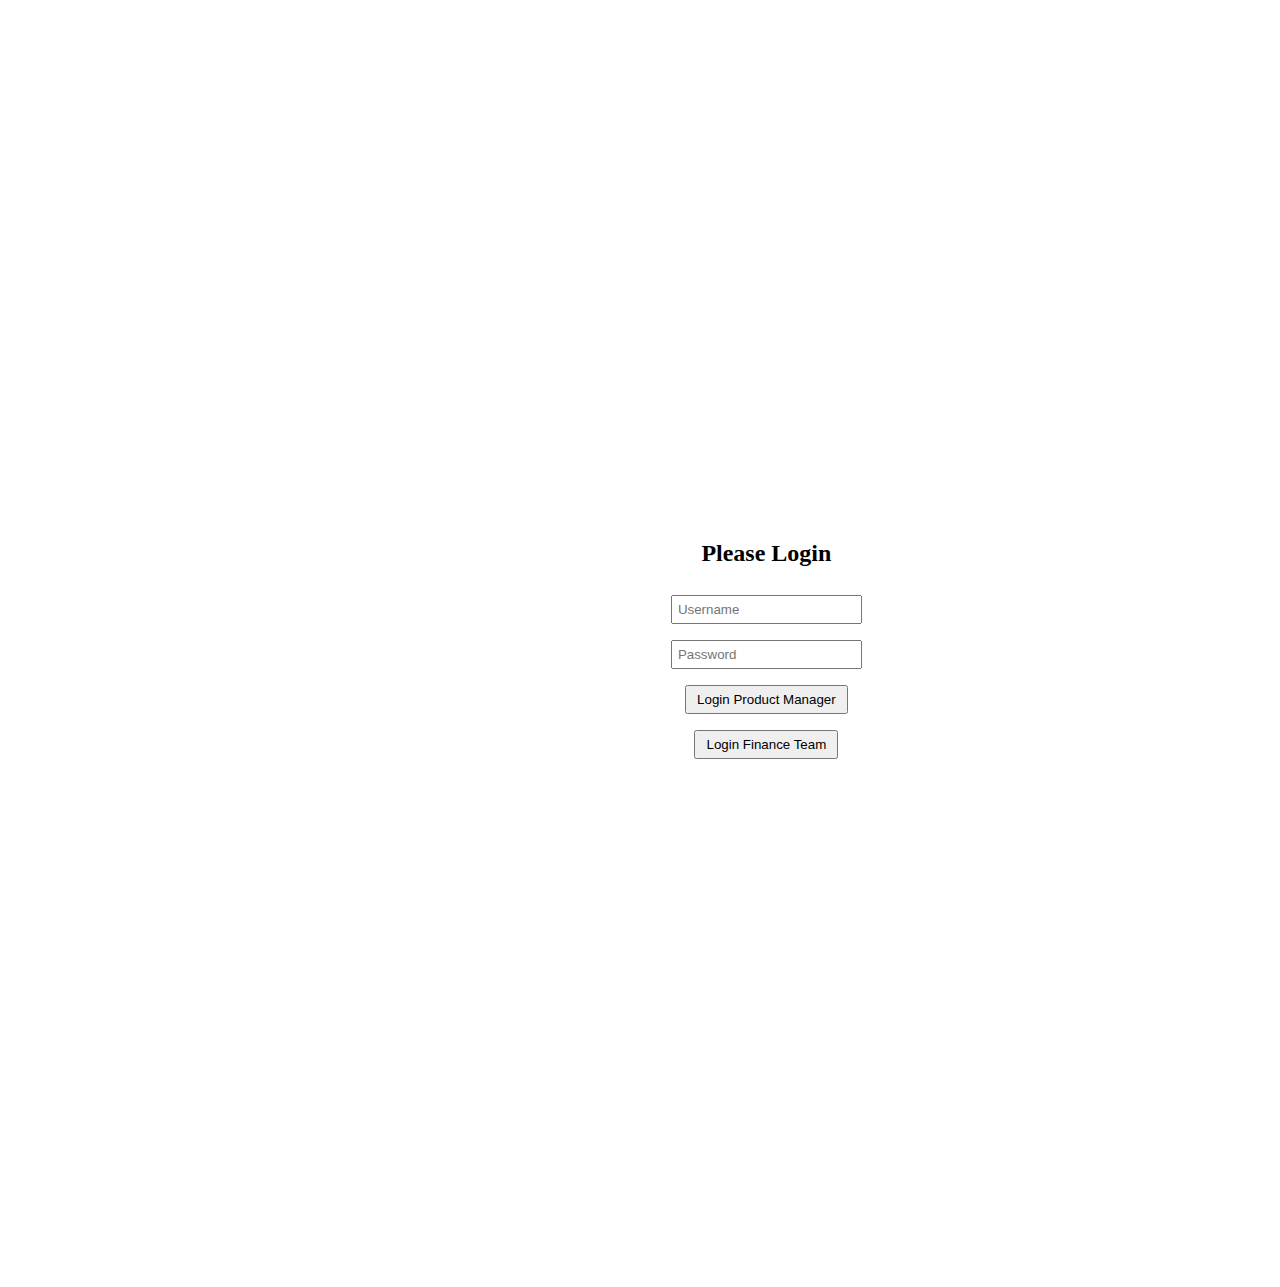
<file: index.html>
<!DOCTYPE html>
<html lang="en">
<head>
  
  <title>Team Budget Planner</title>
  <meta charset="utf-8">
  <meta name="viewport" content="width=device-width, initial-scale=1">


    <link href="https://cdn.jsdelivr.net/npm/bootstrap@5.0.0-beta2/dist/css/bootstrap.min.css"
      rel="stylesheet" integrity="sha384-BmbxuPwQa2lc/FVzBcNJ7UAyJxM6wuqIj61tLrc4wSX0szH/Ev+nYRRuWlolflfl" crossorigin="anonymous">
      <link rel="stylesheet" href="css/index.css">
    <script src="https://cdn.jsdelivr.net/npm/bootstrap@5.0.0-beta2/dist/js/bootstrap.bundle.min.js"
      integrity="sha384-b5kHyXgcpbZJO/tY9Ul7kGkf1S0CWuKcCD38l8YkeH8z8QjE0GmW1gYU5S9FOnJ0" crossorigin="anonymous"></script>
    <script src="https://code.jquery.com/jquery-3.3.2.slim.min.js" integrity="sha384-q8i/X+965DzO0rT7abK41JStQIAqVgRVzpbzo5smXKp4YfRvH+8abtTE1Pi6jizo" crossorigin="anonymous"></script>


</head>
<body>
    <div class="container">
        <form>
            <h2>Please Login</h2>
            <input type="text" name="username" id="username" placeholder="Username"><br>
            <input type="password" name="password" id="password" placeholder="Password"><br>
            <button type="button" onClick="location.href='product.html'" name="product" class="btn btn-primary">Login Product Manager</button><br>
            <button type="button" onClick="location.href='finance.html'" name="finance" class="btn btn-primary">Login Finance Team</button>
        </form>
    </div>
</body>
</html>
</file>
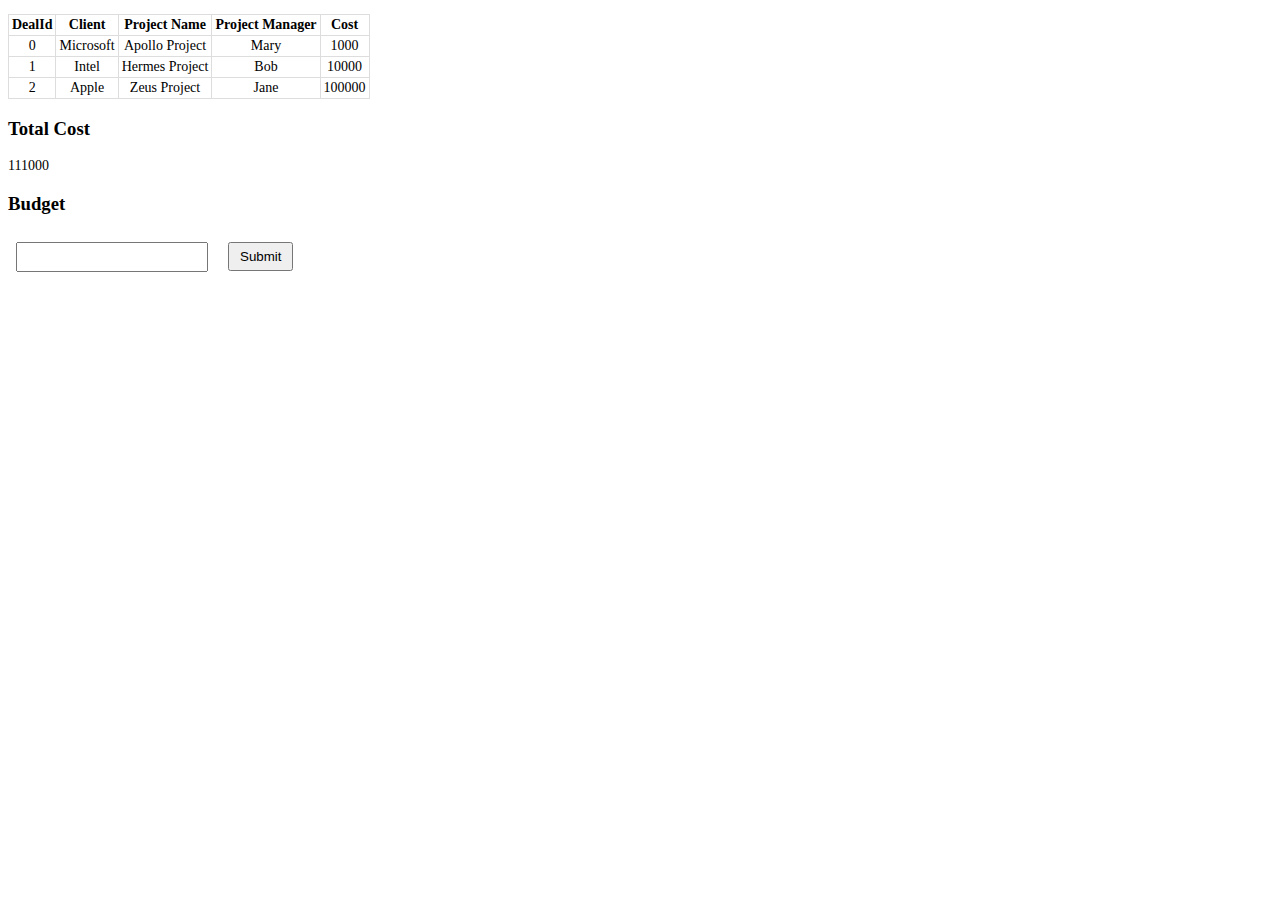
<file: finance.html>
<!DOCTYPE html>
<html lang="en">
<head>
  
  <title>Team Budget Planner</title>
  <meta charset="utf-8">
  <meta name="viewport" content="width=device-width, initial-scale=1">


    <link href="https://cdn.jsdelivr.net/npm/bootstrap@5.0.0-beta2/dist/css/bootstrap.min.css"
      rel="stylesheet" integrity="sha384-BmbxuPwQa2lc/FVzBcNJ7UAyJxM6wuqIj61tLrc4wSX0szH/Ev+nYRRuWlolflfl" crossorigin="anonymous">
      <link rel="stylesheet" href="css/index.css">
    <script src="https://cdn.jsdelivr.net/npm/bootstrap@5.0.0-beta2/dist/js/bootstrap.bundle.min.js"
      integrity="sha384-b5kHyXgcpbZJO/tY9Ul7kGkf1S0CWuKcCD38l8YkeH8z8QjE0GmW1gYU5S9FOnJ0" crossorigin="anonymous"></script>
    <script src="https://code.jquery.com/jquery-3.3.2.slim.min.js" integrity="sha384-q8i/X+965DzO0rT7abK41JStQIAqVgRVzpbzo5smXKp4YfRvH+8abtTE1Pi6jizo" crossorigin="anonymous"></script>
    <script src="create_table.js"></script> 
    <style>
        th, td, p, input {
            font:14px Verdana;
        }
        table, th, td 
        {
            border: solid 1px #DDD;
            border-collapse: collapse;
            padding: 2px 3px;
            text-align: center;
        }
        th {
            font-weight:bold;
        }
    </style>
</head>

<body onload="CreateTableFromJSON()">
    <p id="showData"></p>

    <h3>Total Cost</h3>
    <p id="total"></p>

    <h3>Budget</h3>
    <p id="budget"></p>
    <input type="number" id="budgetSubmit">
    <button onclick="submit()">Submit</button>

</body>
</html>
</file>
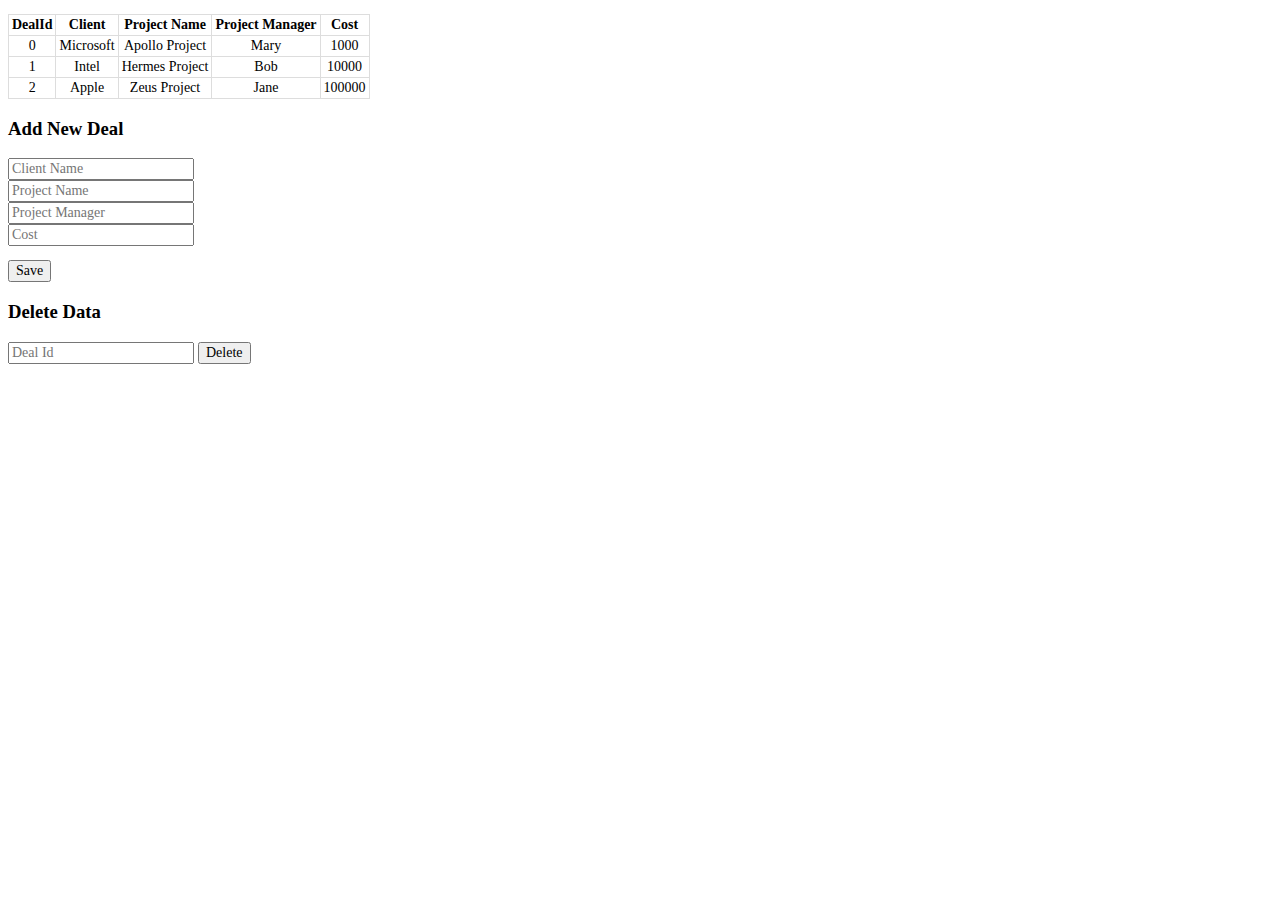
<file: product.html>
<!DOCTYPE html>
<html>
<head>
    <title>Deals</title>
    <style>
        th, td, p, input {
            font:14px Verdana;
        }
        table, th, td 
        {
            border: solid 1px #DDD;
            border-collapse: collapse;
            padding: 2px 3px;
            text-align: center;
        }
        th {
            font-weight:bold;
        }
    </style>
    <script src="create_table.js"></script>

</head>
<body onload="CreateTableFromJSON()">
    <p id="showData"></p>
    <H3>Add New Deal</H3>
    <p id="newData"> 
        <input type="text" id="clientNameInput" placeholder="Client Name" /><br />
        <input type="text" id="projectNameInput" placeholder="Project Name" /><br />
        <input type="text" id="projectManagerInput" placeholder="Project Manager" /><br />
        <input type="number" id="projectCostInput" placeholder="Cost" /><br />
    </p>
    <input type="button" onclick="AddNewDeal()" value="Save" />

    <h3>Delete Data</h3>
    <input type="number" id="deleteId" placeholder="Deal Id">
    <input type="button" onclick="DeleteRow()" value="Delete">
</body>

</html>
</file>
<file: css/index.css>
.container {
    width:80%;
    height:85vh;
    margin:0 auto;
    padding:20%;
    align-content:center;
    text-align:center;
}

input {
    padding:5px;
    margin:8px;
}

button {
    padding:5px 10px;
    margin:8px;
}
</file>
